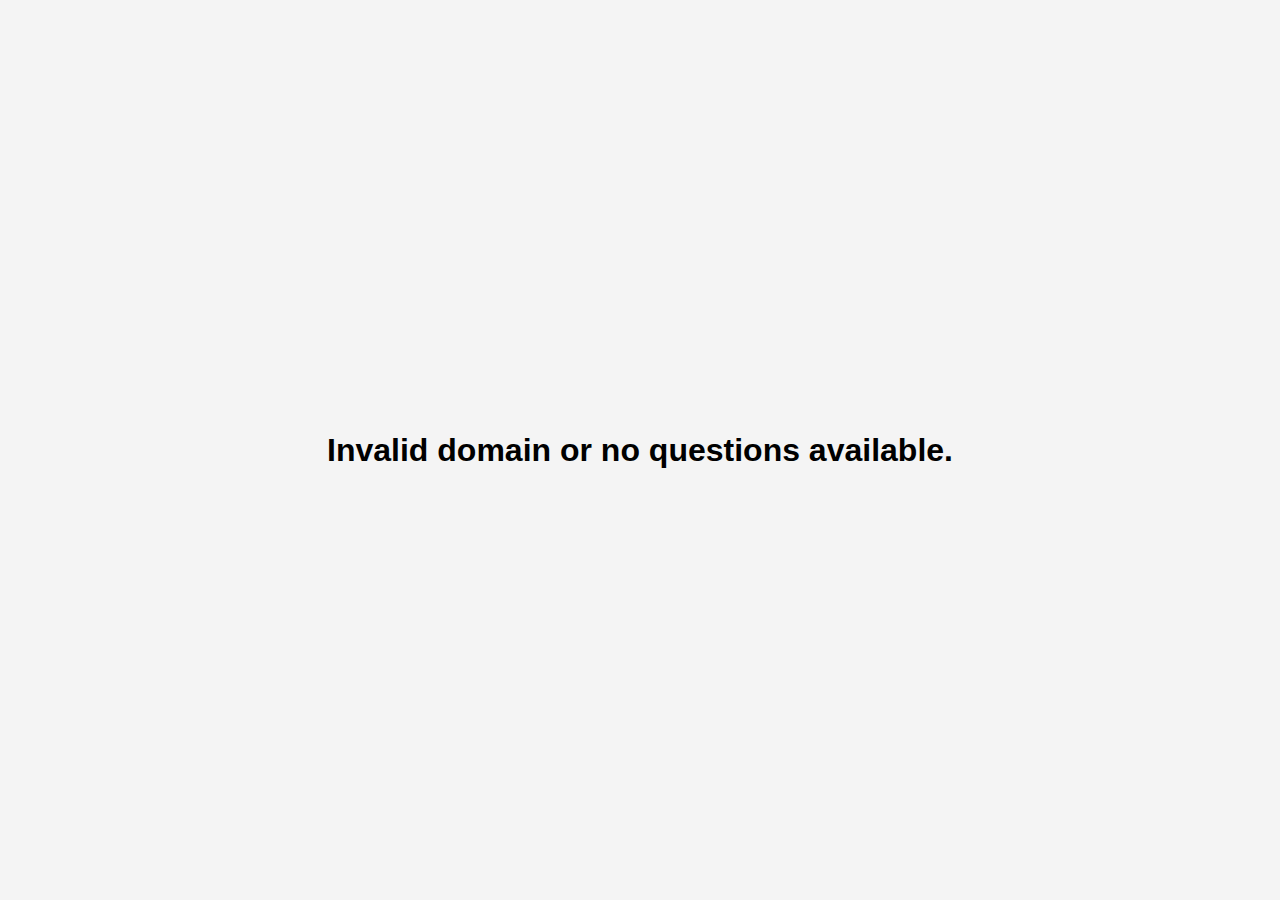
<file: domain.html>
<!DOCTYPE html>
<html lang="en">
<head>
    <meta charset="UTF-8">
    <meta name="viewport" content="width=device-width, initial-scale=1.0">
    <title>Quiz - Domain</title>
    <link rel="stylesheet" href="style.css">
</head>
<body>

    <header>
        <h1>Quiz: <span id="domain-name"></span></h1>
    </header>

    <!-- Quiz Content -->
    <div id="quiz-container"></div>

    <button id="next-btn">Next Question</button>

    <script src="script.js"></script>
</body>
</html>
</file>
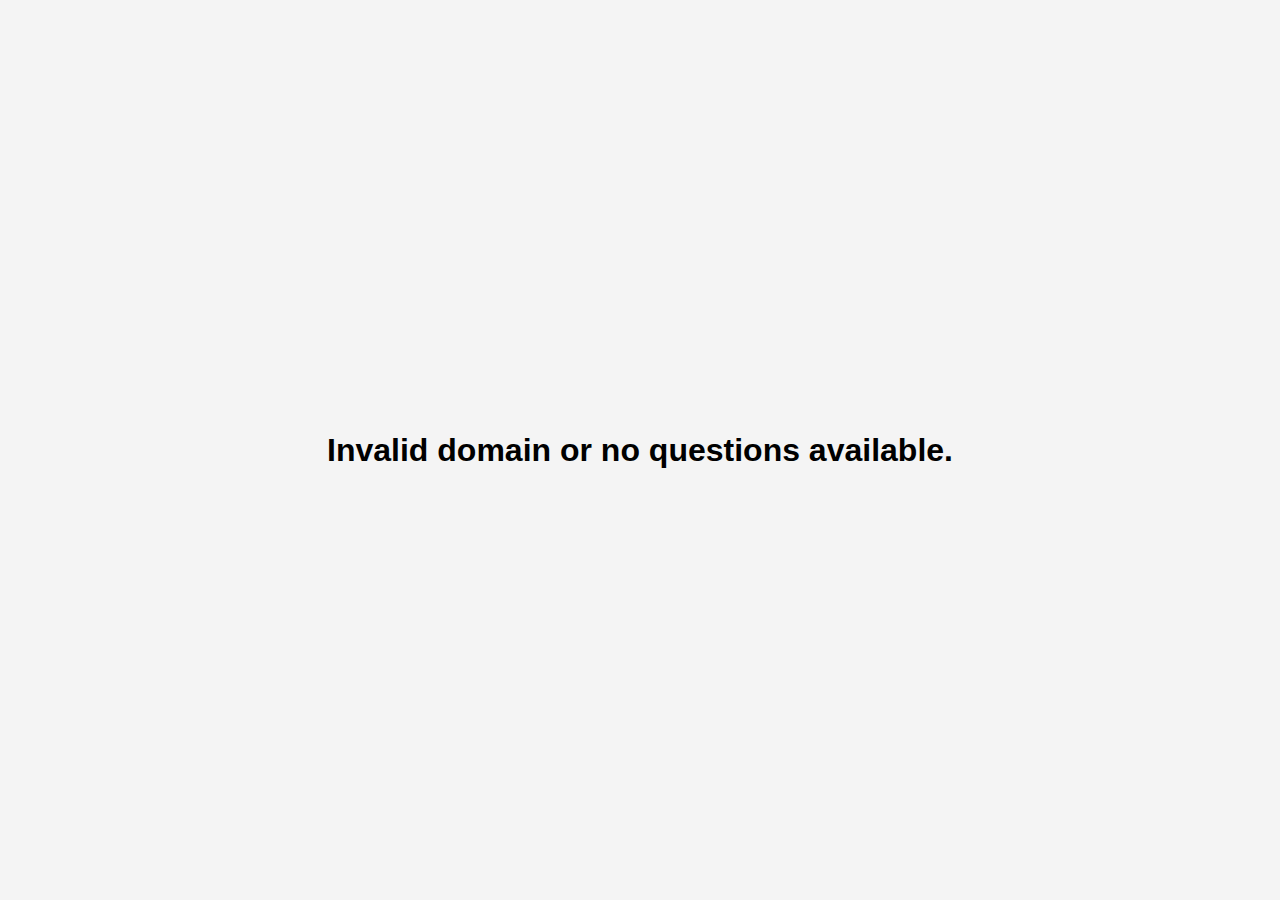
<file: quiz.html>
<!DOCTYPE html>
<html lang="en">
<head>
  <meta charset="UTF-8">
  <meta name="viewport" content="width=device-width, initial-scale=1.0">
  <title>Quiz</title>
  <link rel="stylesheet" href="style.css">
</head>
<body>
  <div class="quiz-container">
    <div id="quiz">
      <!-- Questions will be loaded here dynamically -->
    </div>
    <button id="next-btn" class="button">Next</button>
  </div>
  <script src="script.js"></script>
</body>
</html>
</file>
<file: style.css>
body {
    font-family: Arial, sans-serif;
    margin: 0;
    padding: 0;
    display: flex;
    justify-content: center;
    align-items: center;
    height: 100vh;
    background-color: #f4f4f4;
  }
  
  .quiz-container {
    background: white;
    border-radius: 10px;
    box-shadow: 0 4px 8px rgba(0, 0, 0, 0.2);
    width: 90%;
    max-width: 600px;
    padding: 20px;
    text-align: center;
  }
  
  button {
    background-color: #4CAF50;
    color: white;
    border: none;
    padding: 10px 20px;
    cursor: pointer;
    border-radius: 5px;
    font-size: 16px;
  }
  
  button:hover {
    background-color: #45a049;
  }
  
  button.hide {
    display: none;
  }
  
  .subjects-container {
  text-align: center;
  padding: 20px;
}

.subjects {
  display: flex;
  justify-content: space-around;
  flex-wrap: wrap;
}

.subject {
  background-size: cover;
  background-position: center;
  width: 250px;
  height: 150px;
  margin: 15px;
  border-radius: 10px;
  position: relative;
  box-shadow: 0 4px 6px rgba(0, 0, 0, 0.2);
}

.subject h2 {
  position: absolute;
  bottom: 50px;
  left: 10px;
  color: white;
  text-shadow: 0 2px 4px rgba(0, 0, 0, 0.8);
}

.subject .button {
  position: absolute;
  bottom: 10px;
  left: 10px;
  right: 10px;
  text-align: center;
  padding: 5px;
}
</file>
